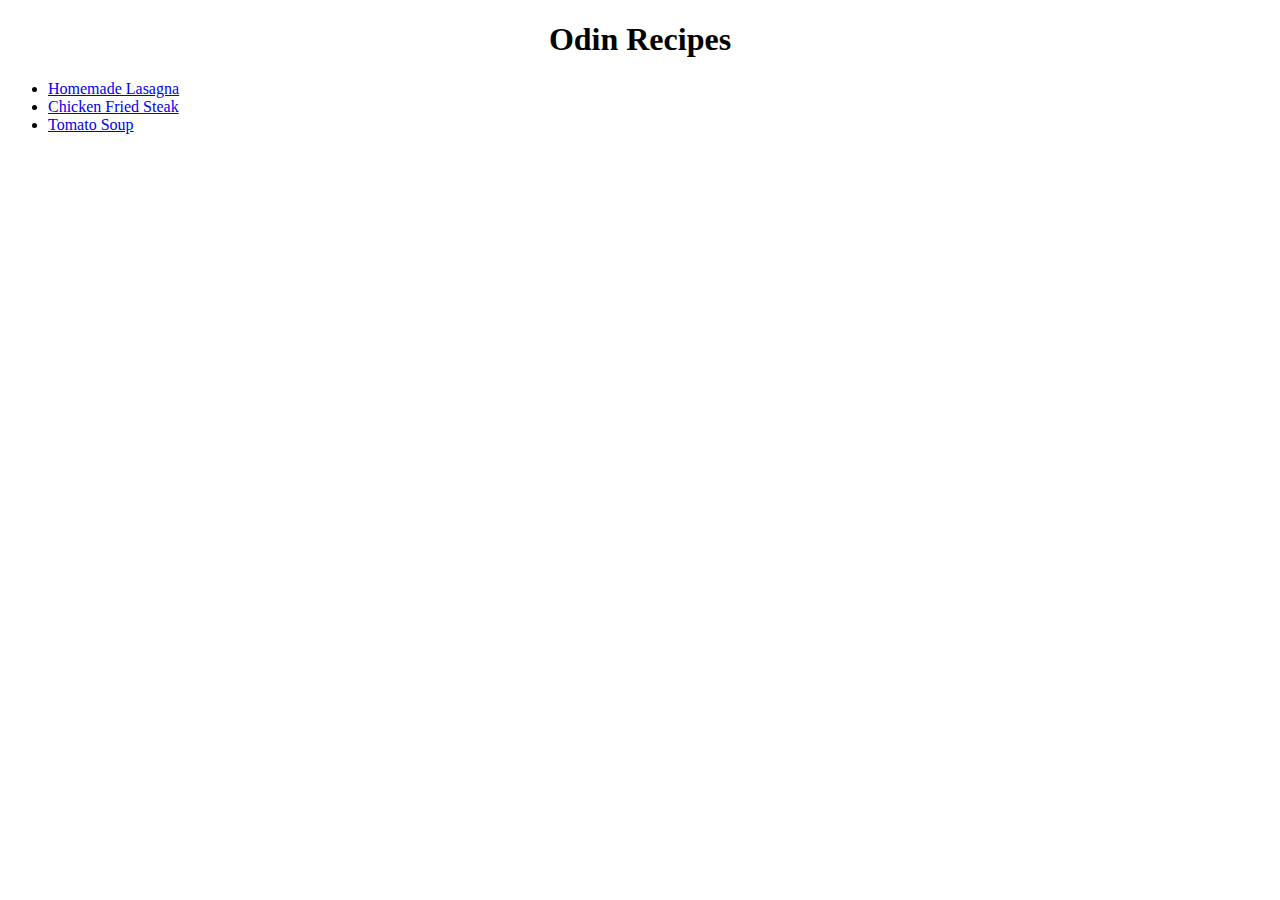
<file: index.html>
<!DOCTYPE html>

<html lang=en>

<head>
    <meta charset="utf-8">
    <title>Recipe Browser</title>
    <link rel="stylesheet" href="styles.css">
</head>

<body>
    <h1 id="header" class="title">Odin Recipes</h1>

    <ul>
        <li><a href="./recipes/homemade-lasagna.html">Homemade Lasagna</a></li>
        <li><a href="./recipes/chicken-steak.html">Chicken Fried Steak</a></li>
        <li><a href="./recipes/tomato-soup.html">Tomato Soup</a></li>
    </ul>

</body>

</html>
</file>
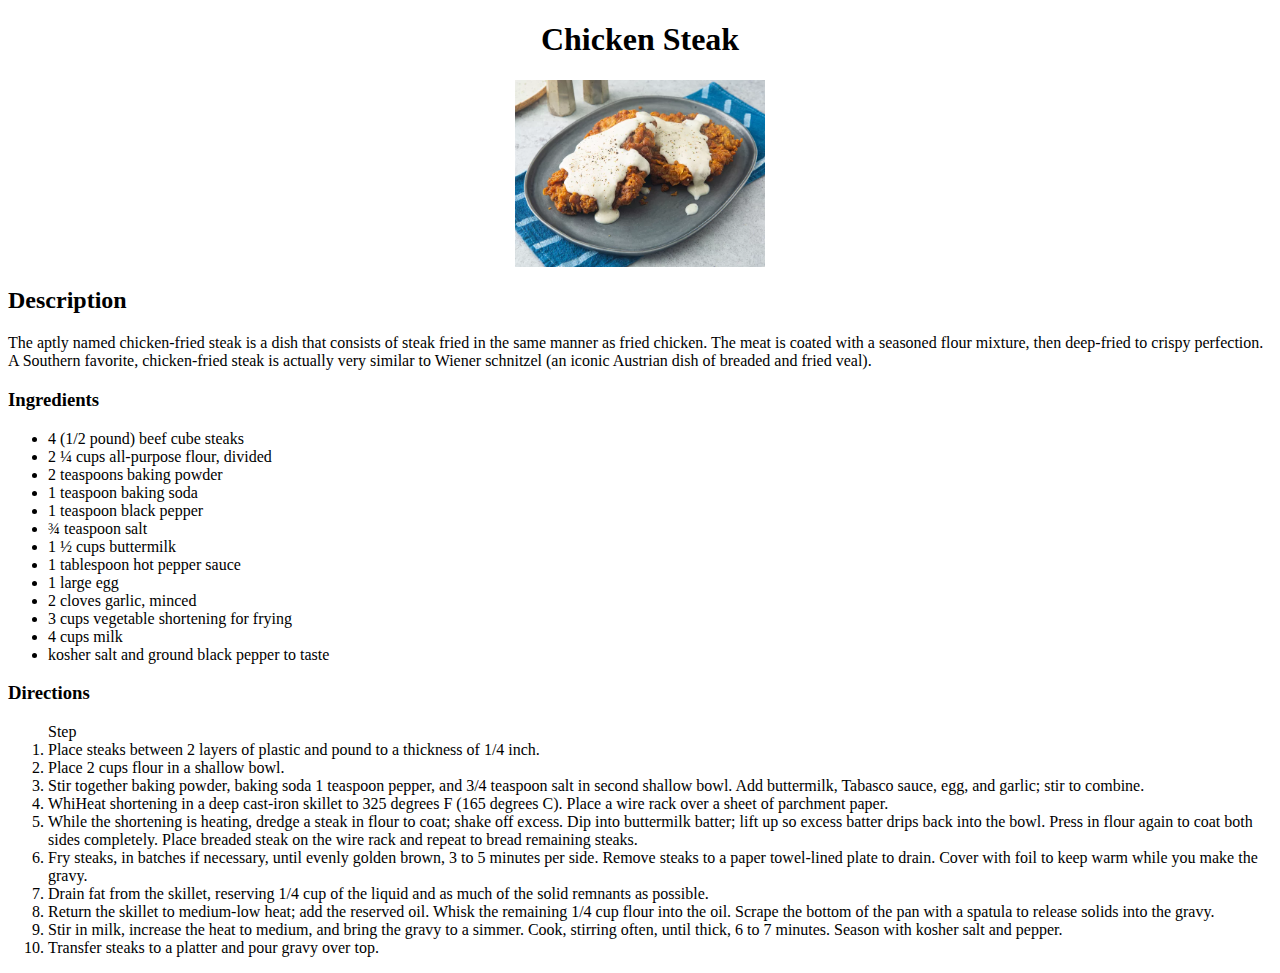
<file: recipes/chicken-steak.html>
<!DOCTYPE html>

<html lang="en">

<head>
    <meta charset="utf-8">
    <title>Chicken Steak</title>
    <link rel="stylesheet" href="recipes.css">
</head>

<body>
    <h1 id="header" class="title">Chicken Steak</h1>

    <img src="../images/chicken-fried-steak-image.webp" alt="Picture of chicken fried steak">

    <h2>Description</h2>
    <p> The aptly named chicken-fried steak is a dish that consists of steak fried in the same manner as fried chicken.
        The meat is coated with a seasoned flour mixture, then deep-fried to crispy perfection.
        A Southern favorite, chicken-fried steak is actually very similar to Wiener schnitzel (an iconic Austrian dish
        of breaded and fried veal).
    </p>

    <h3>Ingredients</h3>
    <ul>
        <li>4 (1/2 pound) beef cube steaks</li>
        <li>2 ¼ cups all-purpose flour, divided</li>
        <li>2 teaspoons baking powder</li>
        <li>1 teaspoon baking soda</li>
        <li>1 teaspoon black pepper</li>
        <li>¾ teaspoon salt</li>
        <li>1 ½ cups buttermilk</li>
        <li>1 tablespoon hot pepper sauce</li>
        <li>1 large egg</li>
        <li>2 cloves garlic, minced</li>
        <li>3 cups vegetable shortening for frying</li>
        <li>4 cups milk</li>
        <li>kosher salt and ground black pepper to taste</li>
    </ul>

    <h3>Directions</h3>
    <ol>
        <div>Step</div>
        <li>Place steaks between 2 layers of plastic and pound to a thickness of 1/4 inch.</li>

        <li>Place 2 cups flour in a shallow bowl.</li>

        <li>Stir together baking powder, baking soda 1 teaspoon pepper, and 3/4 teaspoon salt in second shallow bowl. Add buttermilk, Tabasco sauce, egg, and garlic; stir to combine.</li>

        <li>WhiHeat shortening in a deep cast-iron skillet to 325 degrees F (165 degrees C). Place a wire rack over a sheet of parchment paper.</li>

        <li>While the shortening is heating, dredge a steak in flour to coat; shake off excess. Dip into buttermilk batter; lift up so excess batter drips back into the bowl. Press in flour again to coat both sides completely. Place breaded steak on the wire rack and repeat to bread remaining steaks.</li>

        <li>Fry steaks, in batches if necessary, until evenly golden brown, 3 to 5 minutes per side. Remove steaks to a paper towel-lined plate to drain. Cover with foil to keep warm while you make the gravy.</li>

        <li>Drain fat from the skillet, reserving 1/4 cup of the liquid and as much of the solid remnants as possible.</li>

        <li>Return the skillet to medium-low heat; add the reserved oil. Whisk the remaining 1/4 cup flour into the oil. Scrape the bottom of the pan with a spatula to release solids into the gravy.</li>
    
        <li>Stir in milk, increase the heat to medium, and bring the gravy to a simmer. Cook, stirring often, until thick, 6 to 7 minutes. Season with kosher salt and pepper.</li>
    
        <li>Transfer steaks to a platter and pour gravy over top.</li>
    
    </ol>

</body>

</html>
</file>
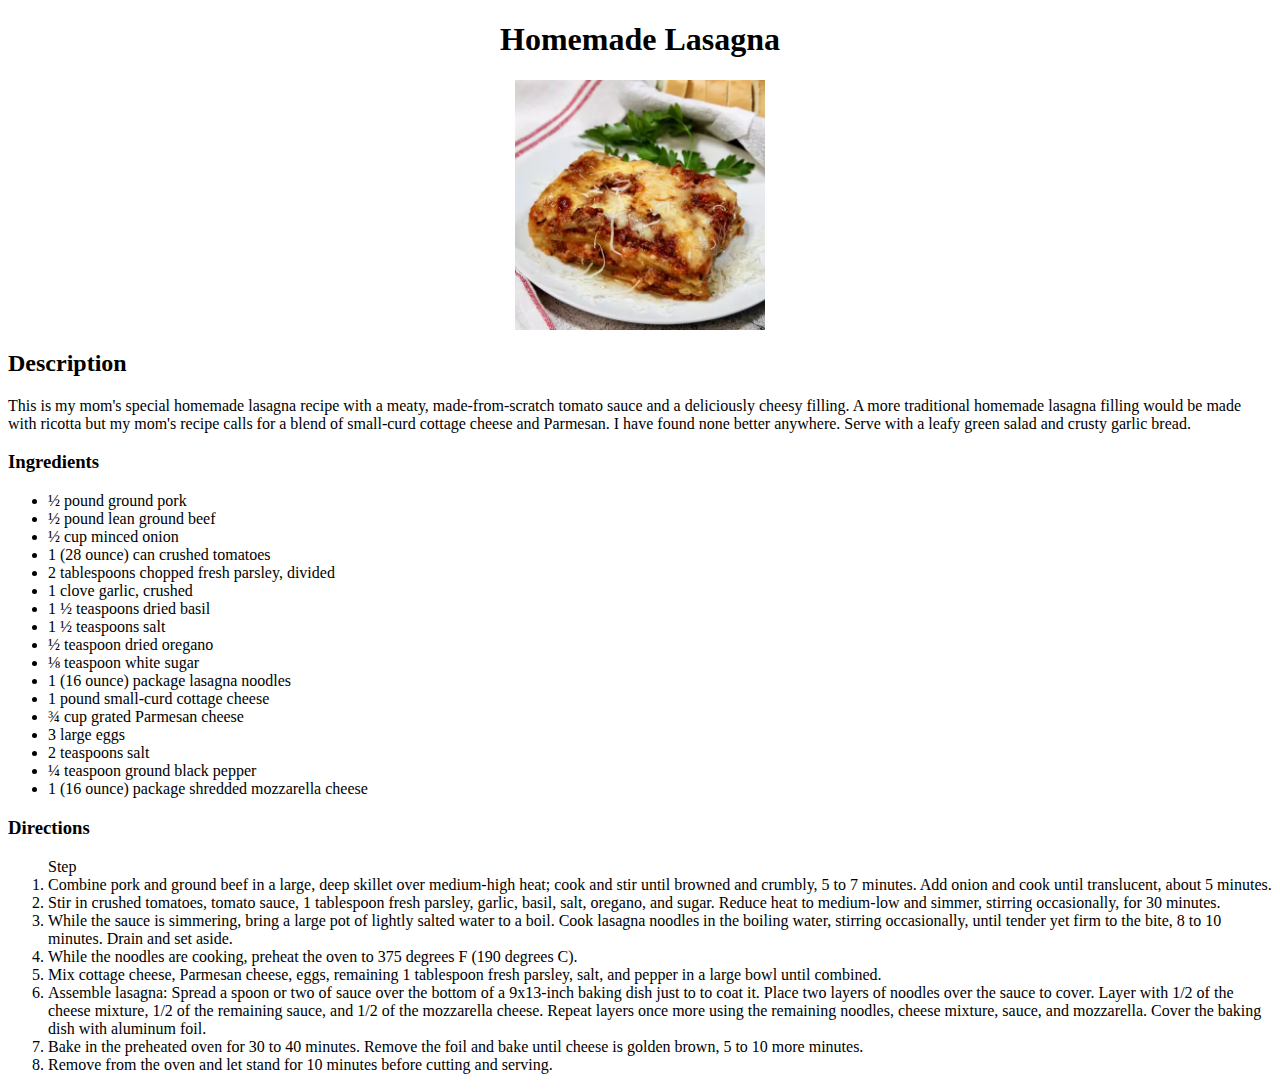
<file: recipes/homemade-lasagna.html>
<!DOCTYPE html>

<html lang="en">

<head>
    <meta charset="utf-8">
    <title>Homemade Lasagna</title>
    <link rel="stylesheet" href="recipes.css">
</head>

<body>
    <h1 id="header" class="title">Homemade Lasagna</h1>

    <img src="../images/lasagna-image.webp" alt="Picture of homemade lasagna">

    <h2>Description</h2>
    <p> This is my mom's special homemade lasagna recipe with a meaty, made-from-scratch tomato sauce and a deliciously
        cheesy filling.
        A more traditional homemade lasagna filling would be made with ricotta but my mom's recipe calls for a blend of
        small-curd cottage cheese and Parmesan.
        I have found none better anywhere. Serve with a leafy green salad and crusty garlic bread.
    </p>

    <h3>Ingredients</h3>
    <ul>
        <li>½ pound ground pork</li>
        <li>½ pound lean ground beef</li>
        <li>½ cup minced onion</li>
        <li>1 (28 ounce) can crushed tomatoes</li>
        <li>2 tablespoons chopped fresh parsley, divided</li>
        <li>1 clove garlic, crushed</li>
        <li>1 ½ teaspoons dried basil</li>
        <li>1 ½ teaspoons salt</li>
        <li>½ teaspoon dried oregano</li>
        <li>⅛ teaspoon white sugar</li>
        <li>1 (16 ounce) package lasagna noodles</li>
        <li>1 pound small-curd cottage cheese</li>
        <li>¾ cup grated Parmesan cheese</li>
        <li>3 large eggs</li>
        <li>2 teaspoons salt</li>
        <li>¼ teaspoon ground black pepper</li>
        <li>1 (16 ounce) package shredded mozzarella cheese</li>
    </ul>

    <h3>Directions</h3>
    <ol>
        <div>Step</div>
        <li>Combine pork and ground beef in a large, deep skillet over medium-high heat; cook and stir until browned and
            crumbly, 5 to 7 minutes. Add onion and cook until translucent, about 5 minutes.</li>

        <li>Stir in crushed tomatoes, tomato sauce, 1 tablespoon fresh parsley, garlic, basil, salt, oregano, and sugar.
            Reduce heat to medium-low and simmer, stirring occasionally, for 30 minutes.</li>

        <li>While the sauce is simmering, bring a large pot of lightly salted water to a boil. Cook lasagna noodles in
            the boiling water, stirring occasionally, until tender yet firm to the bite, 8 to 10 minutes. Drain and set
            aside.</li>

        <li>While the noodles are cooking, preheat the oven to 375 degrees F (190 degrees C).

        <li>Mix cottage cheese, Parmesan cheese, eggs, remaining 1 tablespoon fresh parsley, salt, and pepper in a large
            bowl until combined.</li>

        <li>Assemble lasagna: Spread a spoon or two of sauce over the bottom of a 9x13-inch baking dish just to to coat
            it. Place two layers of noodles over the sauce to cover. Layer with 1/2 of the cheese mixture, 1/2 of the
            remaining sauce, and 1/2 of the mozzarella cheese. Repeat layers once more using the remaining noodles,
            cheese mixture, sauce, and mozzarella. Cover the baking dish with aluminum foil.</li>

        <li>Bake in the preheated oven for 30 to 40 minutes. Remove the foil and bake until cheese is golden brown, 5 to
            10 more minutes.</li>

        <li>Remove from the oven and let stand for 10 minutes before cutting and serving.</li>
    </ol>

</body>

</html>
</file>
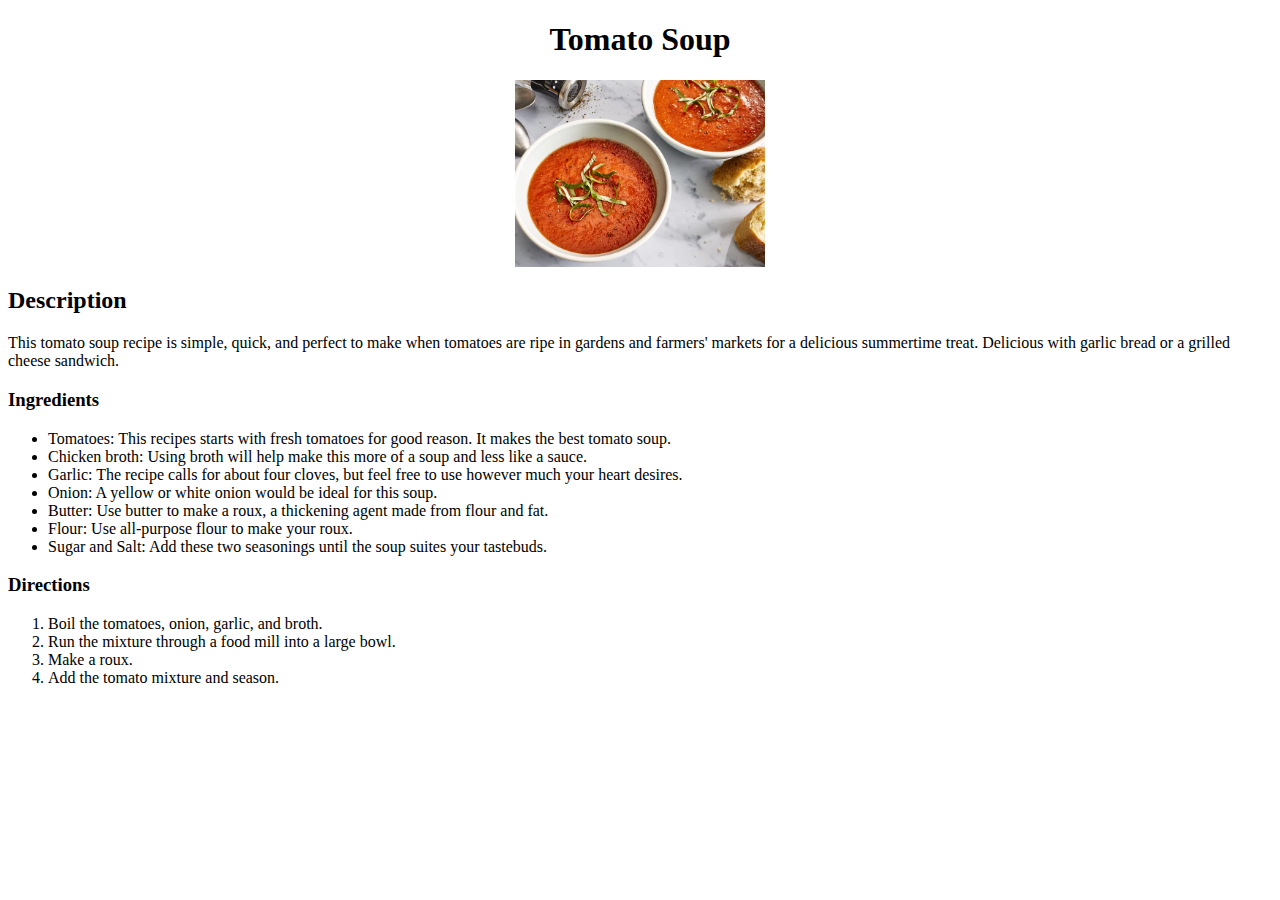
<file: recipes/tomato-soup.html>
<!DOCTYPE html>
<html lang="en">

<head>
    <meta charset="UTF-8">
    <meta name="viewport" content="width=device-width, initial-scale=1.0">
    <link rel="stylesheet" href="recipes.css">
    <title>Tomato Soup</title>
</head>

<body>
    <h1 id="header" class="title">Tomato Soup</h1>

    <img src="../images/tomato-soup-image.webp" alt="Picture of homemade lasagna">

    <h2>Description</h2>
    <p>
        This tomato soup recipe is simple, quick, and perfect to make when tomatoes are ripe in gardens and farmers' markets for a delicious summertime treat.
        Delicious with garlic bread or a grilled cheese sandwich.
    </p>

    <h3>Ingredients</h3>

    <ul>
        <li>Tomatoes: This recipes starts with fresh tomatoes for good reason. It makes the best tomato soup.</li>
        <li>Chicken broth: Using broth will help make this more of a soup and less like a sauce.</li>
        <li>Garlic: The recipe calls for about four cloves, but feel free to use however much your heart desires.</li>
        <li>Onion: A yellow or white onion would be ideal for this soup.</li>
        <li>Butter: Use butter to make a roux, a thickening agent made from flour and fat.</li>
        <li>Flour: Use all-purpose flour to make your roux.</li>
        <li>Sugar and Salt: Add these two seasonings until the soup suites your tastebuds.</li>
    </ul>

    <h3>Directions</h3>
    
    <ol>
        <li>Boil the tomatoes, onion, garlic, and broth.</li>
        <li>Run the mixture through a food mill into a large bowl.</li>
        <li>Make a roux.</li>
        <li>Add the tomato mixture and season.</li>
    </ol>


</body>

</html>
</file>
<file: styles.css>
* {
    font-family: 'Times New Roman', Times, serif;
}

#header {
    text-align: center;
    font-size: 32px;
}

.title {
    font-weight: bold;
}
</file>
<file: recipes/recipes.css>
* {
    font-family: 'Times New Roman', Times, serif;
}

#header {
    text-align: center;
    font-size: 32px;
}

.title {
    font-weight: bold;
}

img {
    width: 250px;
    height: auto;
    display: block;
    margin-left: auto;
    margin-right: auto;
}
</file>
